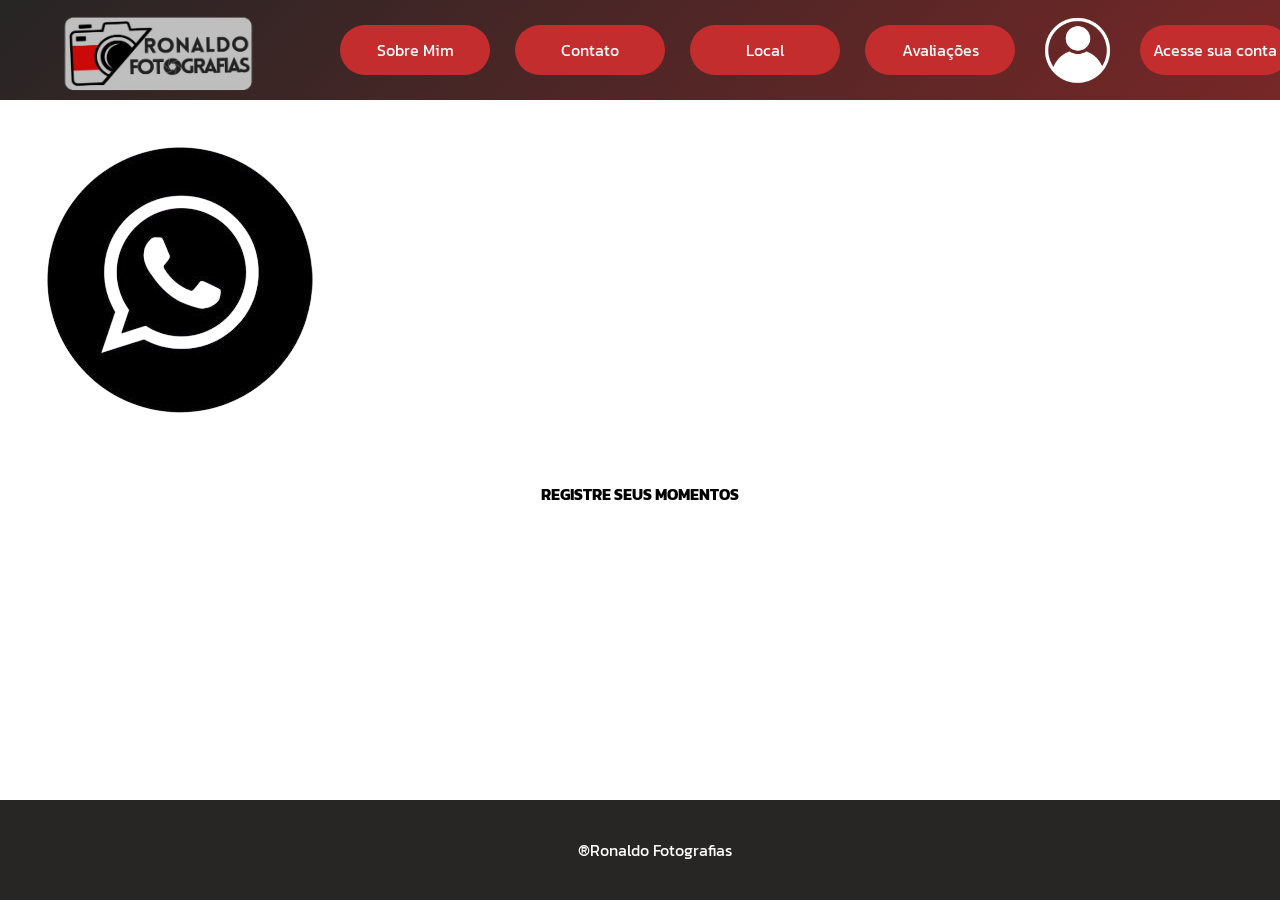
<file: index.html>
<!DOCTYPE html>
<html lang="en">

<head>
    <meta charset="UTF-8">
    <meta name="viewport" content="width=device-width, initial-scale=1.0">
    <title>Ronaldo Fotográfo</title>
    <link rel="stylesheet" href="styles.css">

</head>

<body>
    <div id="Menu">
        <img src="imagens/logoMarca.png" class=logoMarca href=".Menu">
        <a href="" class="btnSobreMim">Sobre Mim</a>
        <a href="https://api.whatsapp.com/send?phone=11958703682&text=RonaldoFotogr%C3%A1fo"
            class="btnContato">Contato</a>
        <a href="" class="btnLocal">Local</a>
        <a href="" class="btnDepoimentos">Avaliações</a>
        <img src="imagens/iconProfile.png" class=iconProfile>
        <a href="paginaLogin.html" class="btniconProfile">Acesse sua conta</a>
    </div>

    <a href="https://api.whatsapp.com/send?phone=11958703682&text=RonaldoFotogr%C3%A1fo" class="whatsappLogo">
        <img src="imagens/whatsappLogo.png" id="whatsappLogo">
    </a>
<div id = "Banner">
    <p class = "txtBanner">REGISTRE SEUS MOMENTOS</p>
</div>
    <footer id="Footer">
        <p class="txtFooter">®Ronaldo Fotografias</p>
    </footer>
</body>

</html>
</file>
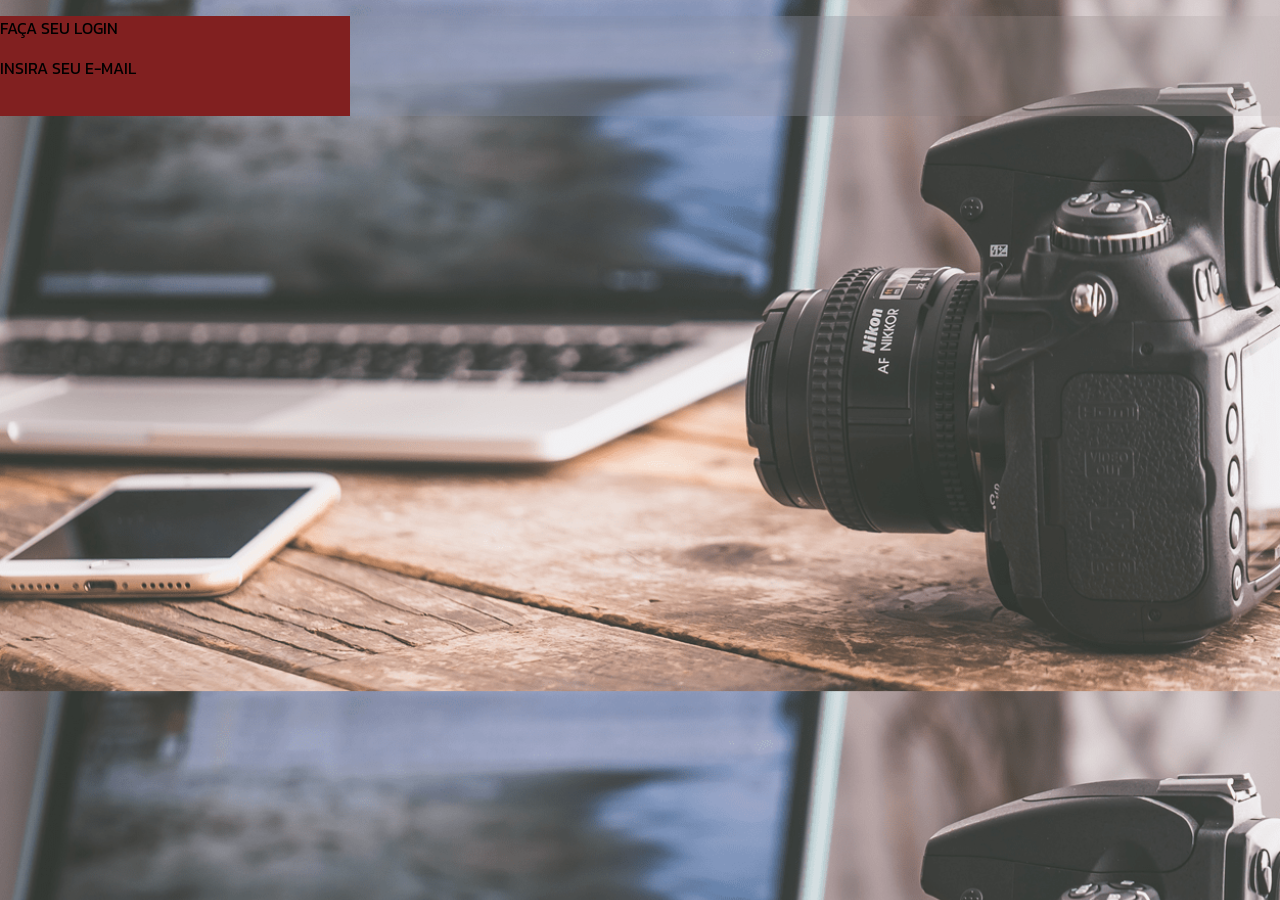
<file: paginaLogin.html>
<!DOCTYPE html>
<html lang="en">
<head>
    <meta charset="UTF-8">
    <meta name="viewport" content="width=device-width, initial-scale=1.0">
    <title>Acesse sua conta</title>
    <link rel="stylesheet" href="loginCSS.css">
</head>
<body>
<div id = "formularioLogin">
    <p class = "txtLogin">FAÇA SEU LOGIN</p>
    <p class = "emailxt">INSIRA SEU E-MAIL</p>
</div>
</body>
</html>
</file>
<file: styles.css>
@import url('https://fonts.googleapis.com/css2?family=Kanit:ital,wght@0,100;0,200;0,300;0,400;0,500;0,600;0,700;0,800;0,900;1,100;1,200;1,300;1,400;1,500;1,600;1,700;1,800;1,900&display=swap');

body {
    margin: 0;
    padding: 0;
    box-sizing: border-box;
    overflow-x: hidden;
    font-family: "Kanit", sans-serif;

}

#Menu {
    width: 100%;
    height: 100px;
    padding: 0 15px;
    background: linear-gradient(135deg, #272525, #792727);
    display: flex;
    align-items: center;
    gap: 25px;
    position: relative;
}

.logoMarca {
    width: 300px;
    height: 160px;
    transition: all 0.3s ease;
}

.logoMarca:hover {
    transform: scale(1.1);
   
}

.whatsappLogo {
    width: 25px;
    position: fixed;
    position: relative;
    top: 0;
    right: 0;
    bottom: 0;
    transition: all 0.3s ease;
}

.whatsappLogo:hover {
    transform: scale(1.1);
}

.btnSobreMim {
    background-color: rgb(196, 45, 45);
    width: 150px;
    height: 50px;
    color: white;
    text-decoration: none;
    border: none;
    border-radius: 25px;
    display: flex;
    justify-content: center;
    align-items: center;
    font-size: 16px;
    transition: all 0.3s ease;
}

.btnSobreMim:hover {
    background-color: rgb(107, 28, 28);
    transform: scale(1.1);
    border: solid 2px white;
}

.btnContato {
    background-color: rgb(196, 45, 45);
    width: 150px;
    height: 50px;
    color: white;
    text-decoration: none;
    border: none;
    border-radius: 25px;
    display: flex;
    justify-content: center;
    align-items: center;
    font-size: 16px;
    transition: all 0.3s ease;
}

.btnContato:hover {
    background-color: rgb(107, 28, 28);
    transform: scale(1.1);
    border: solid 2px white;
}

.btnLocal {
    background-color: rgb(196, 45, 45);
    width: 150px;
    height: 50px;
    color: white;
    text-decoration: none;
    border: none;
    border-radius: 25px;
    display: flex;
    justify-content: center;
    align-items: center;
    font-size: 16px;
    transition: all 0.3s ease;
}

.btnLocal:hover {
    background-color: rgb(107, 28, 28);
    transform: scale(1.1);
    border: solid 2px white;
}

.iconProfile {
    width: 75px;
    height: 75px;
}

.btniconProfile {
    background-color: rgb(196, 45, 45);
    width: 150px;
    height: 50px;
    color: white;
    text-decoration: none;
    border: none;
    border-radius: 25px;
    display: flex;
    justify-content: center;
    align-items: center;
    font-size: 16px;
    transition: all 0.3s ease;

}

.btniconProfile:hover {
    background-color: rgb(107, 28, 28);
    transform: scale(1.1);
    border: solid 2px white;
}

.btnDepoimentos {
    background-color: rgb(196, 45, 45);
    width: 150px;
    height: 50px;
    color: white;
    text-decoration: none;
    border: none;
    border-radius: 25px;
    display: flex;
    justify-content: center;
    align-items: center;
    font-size: 16px;
    transition: all 0.3s ease;
}

.btnDepoimentos:hover {
    background-color: rgb(107, 28, 28);
    transform: scale(1.1);
    border: solid 2px white;
}

#Footer {
    width: 100%;
    height: 100px;
    padding: 0 15px;
    background-color: #272625;
    display: flex;
    justify-content: center;
    align-items: center;
    position: fixed;
    bottom: 0;
}

.txtFooter {
    color: white;
    text-align: center;
}
#Banner{
    width: 100%;
    display: flex;
    position: absolute;
    justify-content: center;
    align-items: center;
}
.txtBanner{
    weight:100%;
    font-weight: bold;
    
}
</file>
<file: loginCSS.css>
@import url('https://fonts.googleapis.com/css2?family=Kanit:ital,wght@0,100;0,200;0,300;0,400;0,500;0,600;0,700;0,800;0,900;1,100;1,200;1,300;1,400;1,500;1,600;1,700;1,800;1,900&display=swap');

body {
    margin: 0;
    padding: 0;
    box-sizing: border-box;
    overflow-x: hidden;
    font-family: "Kanit", sans-serif;
    backdrop-filter: blur(100px);
    background-image: url("imagens/fotografoBackground.png");
    background-size: 100%;
}
#formularioLogin{
    top: 0;
    width: 350px;
    height: 100px;
    background-color: #812020;
    display:inline-flexbox;
    align-items: center;
    gap: 25px;
}
</file>
